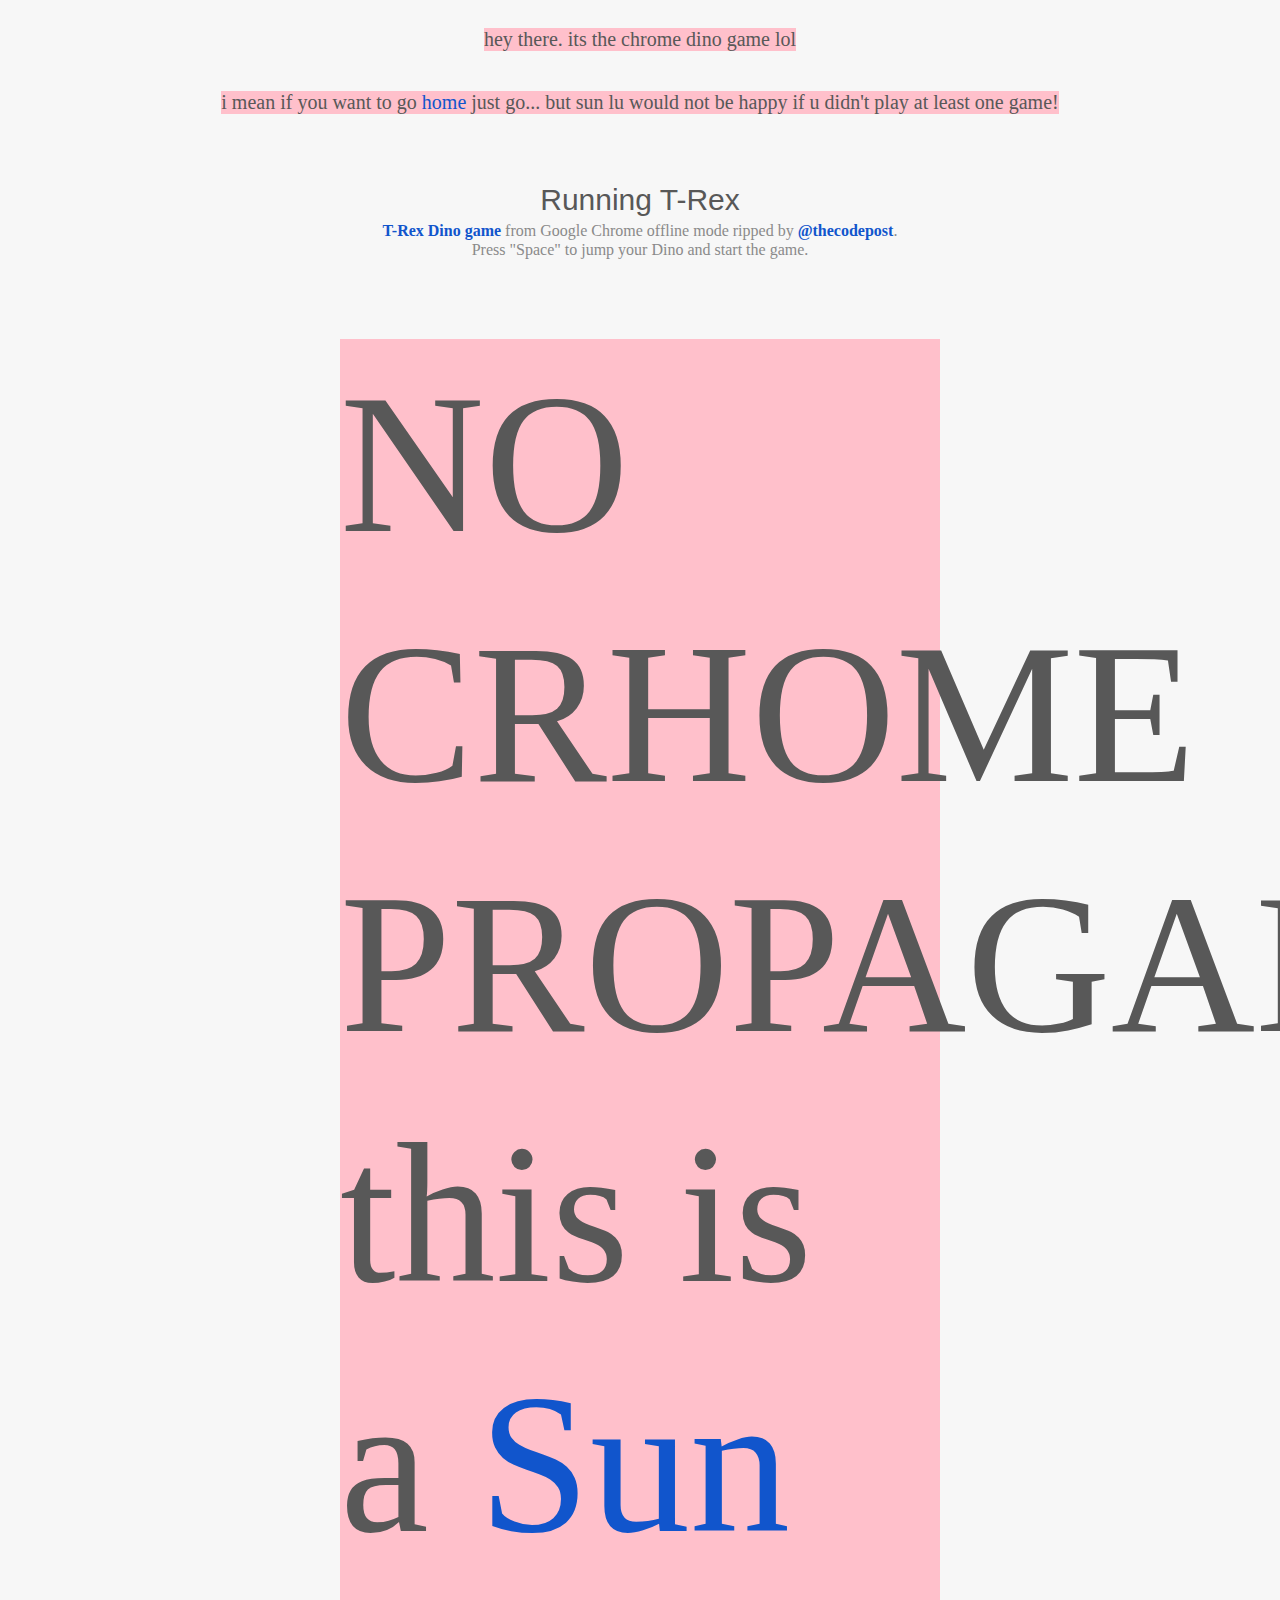
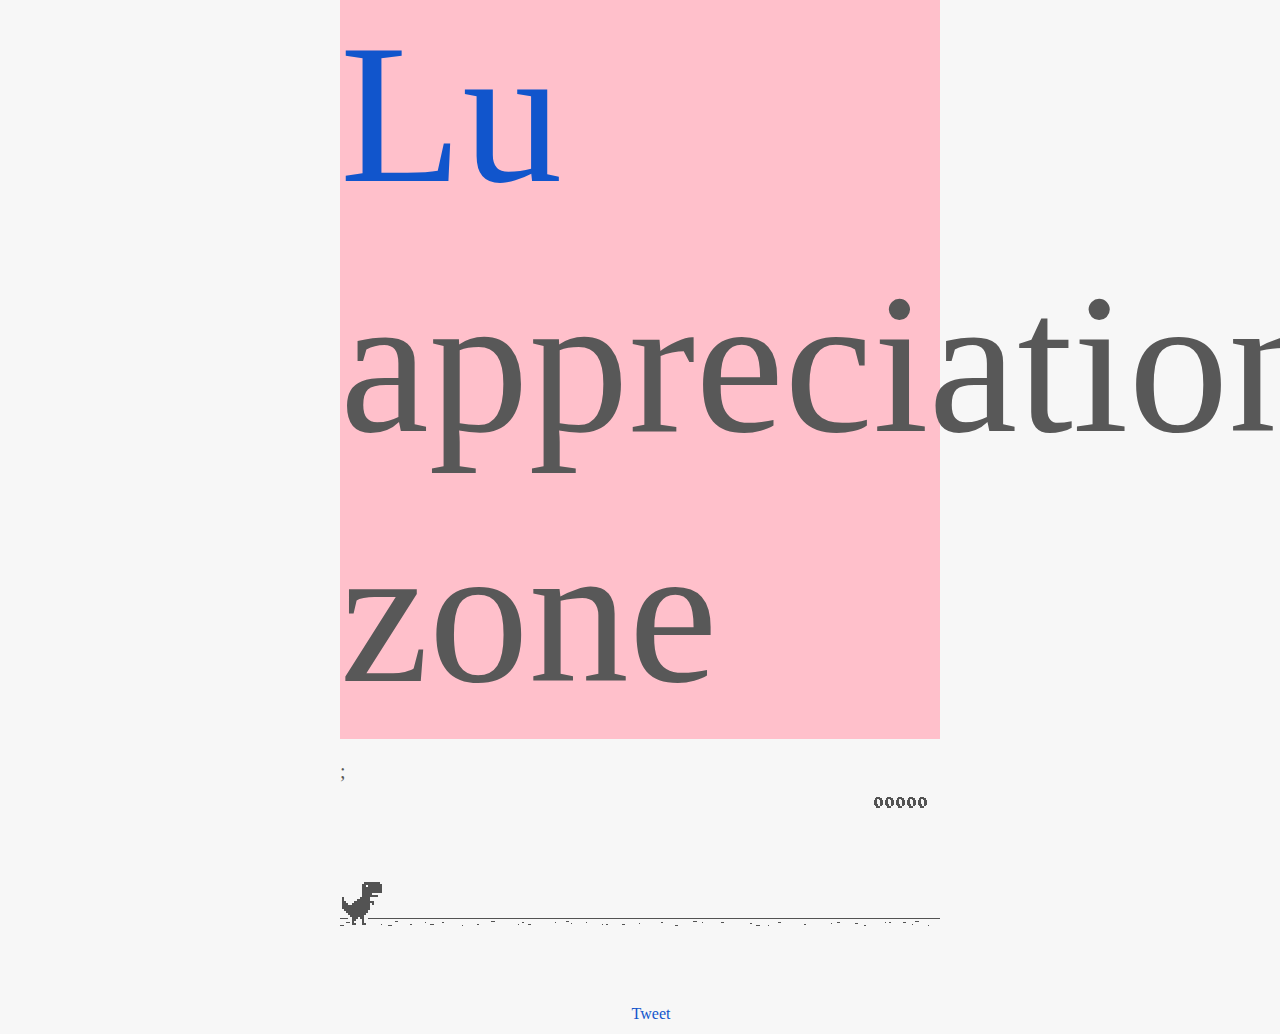
<file: miahtml.html>
<link rel="stylesheet" href="style.css">
<head>
<title>hey.</title>
<meta name="description" content="hey there. its the chrome dino game lol">
<meta property="og:description" content="this doesnt really follow the theme lol">

<p> hey there. its the chrome dino game lol </p>
<p> i mean if you want to go <a href="./home.html">home</a> just go... but sun lu would not be happy if u didn't play at least one game! </p>



	<!--script type="text/javascript" src="a.js"></script-->
	<script type="text/javascript">
	function hideClass(name) {
       var myClasses = document.querySelectorAll(name),
      i = 0,
      l = myClasses.length;

      for (i; i < l; i++) {
        myClasses[i].style.display = 'none';
      }
	}

    (function() {
    'use strict';
    /**
    * T-Rex runner.
    * @param {string} outerContainerId Outer containing element id.
    * @param {object} opt_config
    * @constructor
    * @export
    */
    function Runner(outerContainerId, opt_config) {
    // Singleton
    if (Runner.instance_) {
    return Runner.instance_;
    }
    Runner.instance_ = this;
    this.outerContainerEl = document.querySelector(outerContainerId);
    this.containerEl = null;
    this.detailsButton = this.outerContainerEl.querySelector('#details-button');
    this.config = opt_config || Runner.config;
    this.dimensions = Runner.defaultDimensions;
    this.canvas = null;
    this.canvasCtx = null;
    this.tRex = null;
    this.distanceMeter = null;
    this.distanceRan = 0;
    this.highestScore = 0;
    this.time = 0;
    this.runningTime = 0;
    this.msPerFrame = 1000 / FPS;
    this.currentSpeed = this.config.SPEED;
    this.obstacles = [];
    this.started = false;
    this.activated = false;
    this.crashed = false;
    this.paused = false;
    this.resizeTimerId_ = null;
    this.playCount = 0;
    // Sound FX.
    this.audioBuffer = null;
    this.soundFx = {};
    // Global web audio context for playing sounds.
    this.audioContext = null;
    // Images.
    this.images = {};
    this.imagesLoaded = 0;
    this.loadImages();
    }
    window['Runner'] = Runner;
    /**
    * Default game width.
    * @const
    */
    var DEFAULT_WIDTH = 600;
    /**
    * Frames per second.
    * @const
    */
    var FPS = 60;
    /** @const */
    var IS_HIDPI = window.devicePixelRatio > 1;
    /** @const */
    var IS_IOS =
    window.navigator.userAgent.indexOf('UIWebViewForStaticFileContent') > -1;
    /** @const */
    var IS_MOBILE = window.navigator.userAgent.indexOf('Mobi') > -1 || IS_IOS;
    /** @const */
    var IS_TOUCH_ENABLED = 'ontouchstart' in window;
    /**
    * Default game configuration.
    * @enum {number}
    */
    Runner.config = {
    ACCELERATION: 0.001,
    BG_CLOUD_SPEED: 0.2,
    BOTTOM_PAD: 10,
    CLEAR_TIME: 3000,
    CLOUD_FREQUENCY: 0.5,
    GAMEOVER_CLEAR_TIME: 750,
    GAP_COEFFICIENT: 0.6,
    GRAVITY: 0.6,
    INITIAL_JUMP_VELOCITY: 12,
    MAX_CLOUDS: 6,
    MAX_OBSTACLE_LENGTH: 3,
    MAX_SPEED: 12,
    MIN_JUMP_HEIGHT: 35,
    MOBILE_SPEED_COEFFICIENT: 1.2,
    RESOURCE_TEMPLATE_ID: 'audio-resources',
    SPEED: 6,
    SPEED_DROP_COEFFICIENT: 3
    };
    /**
    * Default dimensions.
    * @enum {string}
    */
    Runner.defaultDimensions = {
    WIDTH: DEFAULT_WIDTH,
    HEIGHT: 150
    };
    /**
    * CSS class names.
    * @enum {string}
    */
    Runner.classes = {
    CANVAS: 'runner-canvas',
    CONTAINER: 'runner-container',
    CRASHED: 'crashed',
    ICON: 'icon-offline',
    TOUCH_CONTROLLER: 'controller'
    };
    /**
    * Image source urls.
    * @enum {array.<object>}
    */
    Runner.imageSources = {
    LDPI: [
    {name: 'CACTUS_LARGE', id: '1x-obstacle-large'},
    {name: 'CACTUS_SMALL', id: '1x-obstacle-small'},
    {name: 'CLOUD', id: '1x-cloud'},
    {name: 'HORIZON', id: '1x-horizon'},
    {name: 'RESTART', id: '1x-restart'},
    {name: 'TEXT_SPRITE', id: '1x-text'},
    {name: 'TREX', id: '1x-trex'}
    ],
    HDPI: [
    {name: 'CACTUS_LARGE', id: '2x-obstacle-large'},
    {name: 'CACTUS_SMALL', id: '2x-obstacle-small'},
    {name: 'CLOUD', id: '2x-cloud'},
    {name: 'HORIZON', id: '2x-horizon'},
    {name: 'RESTART', id: '2x-restart'},
    {name: 'TEXT_SPRITE', id: '2x-text'},
    {name: 'TREX', id: '2x-trex'}
    ]
    };
    /**
    * Sound FX. Reference to the ID of the audio tag on interstitial page.
    * @enum {string}
    */
    Runner.sounds = {
    BUTTON_PRESS: 'offline-sound-press',
    HIT: 'offline-sound-hit',
    SCORE: 'offline-sound-reached'
    };
    /**
    * Key code mapping.
    * @enum {object}
    */
    Runner.keycodes = {
    JUMP: {'38': 1, '32': 1}, // Up, spacebar
    DUCK: {'40': 1}, // Down
    RESTART: {'13': 1} // Enter
    };
    /**
    * Runner event names.
    * @enum {string}
    */
    Runner.events = {
    ANIM_END: 'webkitAnimationEnd',
    CLICK: 'click',
    KEYDOWN: 'keydown',
    KEYUP: 'keyup',
    MOUSEDOWN: 'mousedown',
    MOUSEUP: 'mouseup',
    RESIZE: 'resize',
    TOUCHEND: 'touchend',
    TOUCHSTART: 'touchstart',
    VISIBILITY: 'visibilitychange',
    BLUR: 'blur',
    FOCUS: 'focus',
    LOAD: 'load'
    };
    Runner.prototype = {
    /**
    * Setting individual settings for debugging.
    * @param {string} setting
    * @param {*} value
    */
    updateConfigSetting: function(setting, value) {
    if (setting in this.config && value != undefined) {
    this.config[setting] = value;
    switch (setting) {
    case 'GRAVITY':
    case 'MIN_JUMP_HEIGHT':
    case 'SPEED_DROP_COEFFICIENT':
    this.tRex.config[setting] = value;
    break;
    case 'INITIAL_JUMP_VELOCITY':
    this.tRex.setJumpVelocity(value);
    break;
    case 'SPEED':
    this.setSpeed(value);
    break;
    }
    }
    },
    /**
    * Load and cache the image assets from the page.
    */
    loadImages: function() {
    var imageSources = IS_HIDPI ? Runner.imageSources.HDPI :
    Runner.imageSources.LDPI;
    var numImages = imageSources.length;
    for (var i = numImages - 1; i >= 0; i--) {
    var imgSource = imageSources[i];
    this.images[imgSource.name] = document.getElementById(imgSource.id);
    }
    this.init();
    },
    /**
    * Load and decode base 64 encoded sounds.
    */
    loadSounds: function() {
    if (!IS_IOS) {
    this.audioContext = new AudioContext();
    var resourceTemplate =
    document.getElementById(this.config.RESOURCE_TEMPLATE_ID).content;
    for (var sound in Runner.sounds) {
    var soundSrc =
    resourceTemplate.getElementById(Runner.sounds[sound]).src;
    soundSrc = soundSrc.substr(soundSrc.indexOf(',') + 1);
    var buffer = decodeBase64ToArrayBuffer(soundSrc);
    // Async, so no guarantee of order in array.
    this.audioContext.decodeAudioData(buffer, function(index, audioData) {
    this.soundFx[index] = audioData;
    }.bind(this, sound));
    }
    }
    },
    /**
    * Sets the game speed. Adjust the speed accordingly if on a smaller screen.
    * @param {number} opt_speed
    */
    setSpeed: function(opt_speed) {
    var speed = opt_speed || this.currentSpeed;
    // Reduce the speed on smaller mobile screens.
    if (this.dimensions.WIDTH < DEFAULT_WIDTH) {
    var mobileSpeed = speed * this.dimensions.WIDTH / DEFAULT_WIDTH *
    this.config.MOBILE_SPEED_COEFFICIENT;
    this.currentSpeed = mobileSpeed > speed ? speed : mobileSpeed;
    } else if (opt_speed) {
    this.currentSpeed = opt_speed;
    }
    },
    /**
    * Game initialiser.
    */
    init: function() {
    // Hide the static icon.
    //document.querySelector('.' + Runner.classes.ICON).style.visibility = 'hidden';
    this.adjustDimensions();
    this.setSpeed();
    this.containerEl = document.createElement('div');
    this.containerEl.className = Runner.classes.CONTAINER;
    // Player canvas container.
    this.canvas = createCanvas(this.containerEl, this.dimensions.WIDTH,
    this.dimensions.HEIGHT, Runner.classes.PLAYER);
    this.canvasCtx = this.canvas.getContext('2d');
    this.canvasCtx.fillStyle = '#f7f7f7';
    this.canvasCtx.fill();
    Runner.updateCanvasScaling(this.canvas);
    // Horizon contains clouds, obstacles and the ground.
    this.horizon = new Horizon(this.canvas, this.images, this.dimensions,
    this.config.GAP_COEFFICIENT);
    // Distance meter
    this.distanceMeter = new DistanceMeter(this.canvas,
    this.images.TEXT_SPRITE, this.dimensions.WIDTH);
    // Draw t-rex
    this.tRex = new Trex(this.canvas, this.images.TREX);
    this.outerContainerEl.appendChild(this.containerEl);
    if (IS_MOBILE) {
    this.createTouchController();
    }
    this.startListening();
    this.update();
    window.addEventListener(Runner.events.RESIZE,
    this.debounceResize.bind(this));
    },
    /**
    * Create the touch controller. A div that covers whole screen.
    */
    createTouchController: function() {
    this.touchController = document.createElement('div');
    this.touchController.className = Runner.classes.TOUCH_CONTROLLER;
    },
    /**
    * Debounce the resize event.
    */
    debounceResize: function() {
    if (!this.resizeTimerId_) {
    this.resizeTimerId_ =
    setInterval(this.adjustDimensions.bind(this), 250);
    }
    },
    /**
    * Adjust game space dimensions on resize.
    */
    adjustDimensions: function() {
    clearInterval(this.resizeTimerId_);
    this.resizeTimerId_ = null;
    var boxStyles = window.getComputedStyle(this.outerContainerEl);
    var padding = Number(boxStyles.paddingLeft.substr(0,
    boxStyles.paddingLeft.length - 2));
    this.dimensions.WIDTH = this.outerContainerEl.offsetWidth - padding * 2;
    // Redraw the elements back onto the canvas.
    if (this.canvas) {
    this.canvas.width = this.dimensions.WIDTH;
    this.canvas.height = this.dimensions.HEIGHT;
    Runner.updateCanvasScaling(this.canvas);
    this.distanceMeter.calcXPos(this.dimensions.WIDTH);
    this.clearCanvas();
    this.horizon.update(0, 0, true);
    this.tRex.update(0);
    // Outer container and distance meter.
    if (this.activated || this.crashed) {
    this.containerEl.style.width = this.dimensions.WIDTH + 'px';
    this.containerEl.style.height = this.dimensions.HEIGHT + 'px';
    this.distanceMeter.update(0, Math.ceil(this.distanceRan));
    this.stop();
    } else {
    this.tRex.draw(0, 0);
    }
    // Game over panel.
    if (this.crashed && this.gameOverPanel) {
    this.gameOverPanel.updateDimensions(this.dimensions.WIDTH);
    this.gameOverPanel.draw();
    }
    }
    },
    /**
    * Play the game intro.
    * Canvas container width expands out to the full width.
    */
    playIntro: function() {
    if (!this.started && !this.crashed) {
    this.playingIntro = true;
    this.tRex.playingIntro = true;
    // CSS animation definition.
    var keyframes = '@-webkit-keyframes intro { ' +
    'from { width:' + Trex.config.WIDTH + 'px }' +
    'to { width: ' + this.dimensions.WIDTH + 'px }' +
    '}';
    document.styleSheets[0].insertRule(keyframes, 0);
    this.containerEl.addEventListener(Runner.events.ANIM_END,
    this.startGame.bind(this));
    this.containerEl.style.webkitAnimation = 'intro .4s ease-out 1 both';
    this.containerEl.style.width = this.dimensions.WIDTH + 'px';
    if (this.touchController) {
    this.outerContainerEl.appendChild(this.touchController);
    }
    this.activated = true;
    this.started = true;
    } else if (this.crashed) {
    this.restart();
    }
    },
    /**
    * Update the game status to started.
    */
    startGame: function() {
    this.runningTime = 0;
    this.playingIntro = false;
    this.tRex.playingIntro = false;
    this.containerEl.style.webkitAnimation = '';
    this.playCount++;
    // Handle tabbing off the page. Pause the current game.
    window.addEventListener(Runner.events.VISIBILITY,
    this.onVisibilityChange.bind(this));
    window.addEventListener(Runner.events.BLUR,
    this.onVisibilityChange.bind(this));
    window.addEventListener(Runner.events.FOCUS,
    this.onVisibilityChange.bind(this));
    },
    clearCanvas: function() {
    this.canvasCtx.clearRect(0, 0, this.dimensions.WIDTH,
    this.dimensions.HEIGHT);
    },
    /**
    * Update the game frame.
    */
    update: function() {
    this.drawPending = false;
    var now = getTimeStamp();
    var deltaTime = now - (this.time || now);
    this.time = now;
    if (this.activated) {
    this.clearCanvas();
    if (this.tRex.jumping) {
    this.tRex.updateJump(deltaTime, this.config);
    }
    this.runningTime += deltaTime;
    var hasObstacles = this.runningTime > this.config.CLEAR_TIME;
    // First jump triggers the intro.
    if (this.tRex.jumpCount == 1 && !this.playingIntro) {
    this.playIntro();
    }
    // The horizon doesn't move until the intro is over.
    if (this.playingIntro) {
    this.horizon.update(0, this.currentSpeed, hasObstacles);
    } else {
    deltaTime = !this.started ? 0 : deltaTime;
    this.horizon.update(deltaTime, this.currentSpeed, hasObstacles);
    }
    // Check for collisions.
    var collision = hasObstacles &&
    checkForCollision(this.horizon.obstacles[0], this.tRex);
    if (!collision) {
    this.distanceRan += this.currentSpeed * deltaTime / this.msPerFrame;
    if (this.currentSpeed < this.config.MAX_SPEED) {
    this.currentSpeed += this.config.ACCELERATION;
    }
    } else {
    this.gameOver();
    }
    if (this.distanceMeter.getActualDistance(this.distanceRan) >
    this.distanceMeter.maxScore) {
    this.distanceRan = 0;
    }
    var playAcheivementSound = this.distanceMeter.update(deltaTime,
    Math.ceil(this.distanceRan));
    if (playAcheivementSound) {
    this.playSound(this.soundFx.SCORE);
    }
    }
    if (!this.crashed) {
    this.tRex.update(deltaTime);
    this.raq();
    }
    },
    /**
    * Event handler.
    */
    handleEvent: function(e) {
    return (function(evtType, events) {
    switch (evtType) {
    case events.KEYDOWN:
    case events.TOUCHSTART:
    case events.MOUSEDOWN:
    this.onKeyDown(e);
    break;
    case events.KEYUP:
    case events.TOUCHEND:
    case events.MOUSEUP:
    this.onKeyUp(e);
    break;
    }
    }.bind(this))(e.type, Runner.events);
    },
    /**
    * Bind relevant key / mouse / touch listeners.
    */
    startListening: function() {
    // Keys.
    document.addEventListener(Runner.events.KEYDOWN, this);
    document.addEventListener(Runner.events.KEYUP, this);
    if (IS_MOBILE) {
    // Mobile only touch devices.
    this.touchController.addEventListener(Runner.events.TOUCHSTART, this);
    this.touchController.addEventListener(Runner.events.TOUCHEND, this);
    this.containerEl.addEventListener(Runner.events.TOUCHSTART, this);
    } else {
    // Mouse.
    document.addEventListener(Runner.events.MOUSEDOWN, this);
    document.addEventListener(Runner.events.MOUSEUP, this);
    }
    },
    /**
    * Remove all listeners.
    */
    stopListening: function() {
    document.removeEventListener(Runner.events.KEYDOWN, this);
    document.removeEventListener(Runner.events.KEYUP, this);
    if (IS_MOBILE) {
    this.touchController.removeEventListener(Runner.events.TOUCHSTART, this);
    this.touchController.removeEventListener(Runner.events.TOUCHEND, this);
    this.containerEl.removeEventListener(Runner.events.TOUCHSTART, this);
    } else {
    document.removeEventListener(Runner.events.MOUSEDOWN, this);
    document.removeEventListener(Runner.events.MOUSEUP, this);
    }
    },
    /**
    * Process keydown.
    * @param {Event} e
    */
    onKeyDown: function(e) {
    if (e.target != this.detailsButton) {
    if (!this.crashed && (Runner.keycodes.JUMP[String(e.keyCode)] ||
    e.type == Runner.events.TOUCHSTART)) {
    if (!this.activated) {
    this.loadSounds();
    this.activated = true;
    }
    if (!this.tRex.jumping) {
    this.playSound(this.soundFx.BUTTON_PRESS);
    this.tRex.startJump();
    }
    }
    if (this.crashed && e.type == Runner.events.TOUCHSTART &&
    e.currentTarget == this.containerEl) {
    this.restart();
    }
    }
    // Speed drop, activated only when jump key is not pressed.
    if (Runner.keycodes.DUCK[e.keyCode] && this.tRex.jumping) {
    e.preventDefault();
    this.tRex.setSpeedDrop();
    }
    },
    /**
    * Process key up.
    * @param {Event} e
    */
    onKeyUp: function(e) {
    var keyCode = String(e.keyCode);
    var isjumpKey = Runner.keycodes.JUMP[keyCode] ||
    e.type == Runner.events.TOUCHEND ||
    e.type == Runner.events.MOUSEDOWN;
    if (this.isRunning() && isjumpKey) {
    this.tRex.endJump();
    } else if (Runner.keycodes.DUCK[keyCode]) {
    this.tRex.speedDrop = false;
    } else if (this.crashed) {
    // Check that enough time has elapsed before allowing jump key to restart.
    var deltaTime = getTimeStamp() - this.time;
    if (Runner.keycodes.RESTART[keyCode] ||
    (e.type == Runner.events.MOUSEUP && e.target == this.canvas) ||
    (deltaTime >= this.config.GAMEOVER_CLEAR_TIME &&
    Runner.keycodes.JUMP[keyCode])) {
    this.restart();
    }
    } else if (this.paused && isjumpKey) {
    this.play();
    }
    },
    /**
    * RequestAnimationFrame wrapper.
    */
    raq: function() {
    if (!this.drawPending) {
    this.drawPending = true;
    this.raqId = requestAnimationFrame(this.update.bind(this));
    }
    },
    /**
    * Whether the game is running.
    * @return {boolean}
    */
    isRunning: function() {
    return !!this.raqId;
    },
    /**
    * Game over state.
    */
    gameOver: function() {
    this.playSound(this.soundFx.HIT);
    vibrate(200);
    this.stop();
    this.crashed = true;
    this.distanceMeter.acheivement = false;
    this.tRex.update(100, Trex.status.CRASHED);
    // Game over panel.
    if (!this.gameOverPanel) {
    this.gameOverPanel = new GameOverPanel(this.canvas,
    this.images.TEXT_SPRITE, this.images.RESTART,
    this.dimensions);
    } else {
    this.gameOverPanel.draw();
    }
    // Update the high score.
    if (this.distanceRan > this.highestScore) {
    this.highestScore = Math.ceil(this.distanceRan);
    this.distanceMeter.setHighScore(this.highestScore);
    }
    // Reset the time clock.
    this.time = getTimeStamp();
    },
    stop: function() {
    this.activated = false;
    this.paused = true;
    cancelAnimationFrame(this.raqId);
    this.raqId = 0;
    },
    play: function() {
    if (!this.crashed) {
    this.activated = true;
    this.paused = false;
    this.tRex.update(0, Trex.status.RUNNING);
    this.time = getTimeStamp();
    this.update();
    }
    },
    restart: function() {
    if (!this.raqId) {
    this.playCount++;
    this.runningTime = 0;
    this.activated = true;
    this.crashed = false;
    this.distanceRan = 0;
    this.setSpeed(this.config.SPEED);
    this.time = getTimeStamp();
    this.containerEl.classList.remove(Runner.classes.CRASHED);
    this.clearCanvas();
    this.distanceMeter.reset(this.highestScore);
    this.horizon.reset();
    this.tRex.reset();
    this.playSound(this.soundFx.BUTTON_PRESS);
    this.update();
    }
    },
    /**
    * Pause the game if the tab is not in focus.
    */
    onVisibilityChange: function(e) {
    if (document.hidden || document.webkitHidden || e.type == 'blur') {
    this.stop();
    } else {
    this.play();
    }
    },
    /**
    * Play a sound.
    * @param {SoundBuffer} soundBuffer
    */
    playSound: function(soundBuffer) {
    if (soundBuffer) {
    var sourceNode = this.audioContext.createBufferSource();
    sourceNode.buffer = soundBuffer;
    sourceNode.connect(this.audioContext.destination);
    sourceNode.start(0);
    }
    }
    };
    /**
    * Updates the canvas size taking into
    * account the backing store pixel ratio and
    * the device pixel ratio.
    *
    * See article by Paul Lewis:
    * https://www.html5rocks.com/en/tutorials/canvas/hidpi/
    *
    * @param {HTMLCanvasElement} canvas
    * @param {number} opt_width
    * @param {number} opt_height
    * @return {boolean} Whether the canvas was scaled.
    */
    Runner.updateCanvasScaling = function(canvas, opt_width, opt_height) {
    var context = canvas.getContext('2d');
    // Query the various pixel ratios
    var devicePixelRatio = Math.floor(window.devicePixelRatio) || 1;
    var backingStoreRatio = Math.floor(context.webkitBackingStorePixelRatio) || 1;
    var ratio = devicePixelRatio / backingStoreRatio;
    // Upscale the canvas if the two ratios don't match
    if (devicePixelRatio !== backingStoreRatio) {
    var oldWidth = opt_width || canvas.width;
    var oldHeight = opt_height || canvas.height;
    canvas.width = oldWidth * ratio;
    canvas.height = oldHeight * ratio;
    canvas.style.width = oldWidth + 'px';
    canvas.style.height = oldHeight + 'px';
    // Scale the context to counter the fact that we've manually scaled
    // our canvas element.
    context.scale(ratio, ratio);
    return true;
    }
    return false;
    };
    /**
    * Get random number.
    * @param {number} min
    * @param {number} max
    * @param {number}
    */
    function getRandomNum(min, max) {
    return Math.floor(Math.random() * (max - min + 1)) + min;
    }
    /**
    * Vibrate on mobile devices.
    * @param {number} duration Duration of the vibration in milliseconds.
    */
    function vibrate(duration) {
    if (IS_MOBILE && window.navigator.vibrate) {
    window.navigator.vibrate(duration);
    }
    }
    /**
    * Create canvas element.
    * @param {HTMLElement} container Element to append canvas to.
    * @param {number} width
    * @param {number} height
    * @param {string} opt_classname
    * @return {HTMLCanvasElement}
    */
    function createCanvas(container, width, height, opt_classname) {
    var canvas = document.createElement('canvas');
    canvas.className = opt_classname ? Runner.classes.CANVAS + ' ' +
    opt_classname : Runner.classes.CANVAS;
    canvas.width = width;
    canvas.height = height;
    container.appendChild(canvas);
    return canvas;
    }
    /**
    * Decodes the base 64 audio to ArrayBuffer used by Web Audio.
    * @param {string} base64String
    */
    function decodeBase64ToArrayBuffer(base64String) {
    var len = (base64String.length / 4) * 3;
    var str = atob(base64String);
    var arrayBuffer = new ArrayBuffer(len);
    var bytes = new Uint8Array(arrayBuffer);
    for (var i = 0; i < len; i++) {
    bytes[i] = str.charCodeAt(i);
    }
    return bytes.buffer;
    }
    /**
    * Return the current timestamp.
    * @return {number}
    */
    function getTimeStamp() {
    return IS_IOS ? new Date().getTime() : performance.now();
    }
    //******************************************************************************
    /**
    * Game over panel.
    * @param {!HTMLCanvasElement} canvas
    * @param {!HTMLImage} textSprite
    * @param {!HTMLImage} restartImg
    * @param {!Object} dimensions Canvas dimensions.
    * @constructor
    */
    function GameOverPanel(canvas, textSprite, restartImg, dimensions) {
    this.canvas = canvas;
    this.canvasCtx = canvas.getContext('2d');
    this.canvasDimensions = dimensions;
    this.textSprite = textSprite;
    this.restartImg = restartImg;
    this.draw();
    };
    /**
    * Dimensions used in the panel.
    * @enum {number}
    */
    GameOverPanel.dimensions = {
    TEXT_X: 0,
    TEXT_Y: 13,
    TEXT_WIDTH: 191,
    TEXT_HEIGHT: 11,
    RESTART_WIDTH: 36,
    RESTART_HEIGHT: 32
    };
    GameOverPanel.prototype = {
    /**
    * Update the panel dimensions.
    * @param {number} width New canvas width.
    * @param {number} opt_height Optional new canvas height.
    */
    updateDimensions: function(width, opt_height) {
    this.canvasDimensions.WIDTH = width;
    if (opt_height) {
    this.canvasDimensions.HEIGHT = opt_height;
    }
    },
    /**
    * Draw the panel.
    */
    draw: function() {
    var dimensions = GameOverPanel.dimensions;
    var centerX = this.canvasDimensions.WIDTH / 2;
    // Game over text.
    var textSourceX = dimensions.TEXT_X;
    var textSourceY = dimensions.TEXT_Y;
    var textSourceWidth = dimensions.TEXT_WIDTH;
    var textSourceHeight = dimensions.TEXT_HEIGHT;
    var textTargetX = Math.round(centerX - (dimensions.TEXT_WIDTH / 2));
    var textTargetY = Math.round((this.canvasDimensions.HEIGHT - 25) / 3);
    var textTargetWidth = dimensions.TEXT_WIDTH;
    var textTargetHeight = dimensions.TEXT_HEIGHT;
    var restartSourceWidth = dimensions.RESTART_WIDTH;
    var restartSourceHeight = dimensions.RESTART_HEIGHT;
    var restartTargetX = centerX - (dimensions.RESTART_WIDTH / 2);
    var restartTargetY = this.canvasDimensions.HEIGHT / 2;
    if (IS_HIDPI) {
    textSourceY *= 2;
    textSourceX *= 2;
    textSourceWidth *= 2;
    textSourceHeight *= 2;
    restartSourceWidth *= 2;
    restartSourceHeight *= 2;
    }
    // Game over text from sprite.
    this.canvasCtx.drawImage(this.textSprite,
    textSourceX, textSourceY, textSourceWidth, textSourceHeight,
    textTargetX, textTargetY, textTargetWidth, textTargetHeight);
    // Restart button.
    this.canvasCtx.drawImage(this.restartImg, 0, 0,
    restartSourceWidth, restartSourceHeight,
    restartTargetX, restartTargetY, dimensions.RESTART_WIDTH,
    dimensions.RESTART_HEIGHT);
    }
    };
    //******************************************************************************
    /**
    * Check for a collision.
    * @param {!Obstacle} obstacle
    * @param {!Trex} tRex T-rex object.
    * @param {HTMLCanvasContext} opt_canvasCtx Optional canvas context for drawing
    * collision boxes.
    * @return {Array.<CollisionBox>}
    */
    function checkForCollision(obstacle, tRex, opt_canvasCtx) {
    var obstacleBoxXPos = Runner.defaultDimensions.WIDTH + obstacle.xPos;
    // Adjustments are made to the bounding box as there is a 1 pixel white
    // border around the t-rex and obstacles.
    var tRexBox = new CollisionBox(
    tRex.xPos + 1,
    tRex.yPos + 1,
    tRex.config.WIDTH - 2,
    tRex.config.HEIGHT - 2);
    var obstacleBox = new CollisionBox(
    obstacle.xPos + 1,
    obstacle.yPos + 1,
    obstacle.typeConfig.width * obstacle.size - 2,
    obstacle.typeConfig.height - 2);
    // Debug outer box
    if (opt_canvasCtx) {
    drawCollisionBoxes(opt_canvasCtx, tRexBox, obstacleBox);
    }
    // Simple outer bounds check.
    if (boxCompare(tRexBox, obstacleBox)) {
    var collisionBoxes = obstacle.collisionBoxes;
    var tRexCollisionBoxes = Trex.collisionBoxes;
    // Detailed axis aligned box check.
    for (var t = 0; t < tRexCollisionBoxes.length; t++) {
    for (var i = 0; i < collisionBoxes.length; i++) {
    // Adjust the box to actual positions.
    var adjTrexBox =
    createAdjustedCollisionBox(tRexCollisionBoxes[t], tRexBox);
    var adjObstacleBox =
    createAdjustedCollisionBox(collisionBoxes[i], obstacleBox);
    var crashed = boxCompare(adjTrexBox, adjObstacleBox);
    // Draw boxes for debug.
    if (opt_canvasCtx) {
    drawCollisionBoxes(opt_canvasCtx, adjTrexBox, adjObstacleBox);
    }
    if (crashed) {
    return [adjTrexBox, adjObstacleBox];
    }
    }
    }
    }
    return false;
    };
    /**
    * Adjust the collision box.
    * @param {!CollisionBox} box The original box.
    * @param {!CollisionBox} adjustment Adjustment box.
    * @return {CollisionBox} The adjusted collision box object.
    */
    function createAdjustedCollisionBox(box, adjustment) {
    return new CollisionBox(
    box.x + adjustment.x,
    box.y + adjustment.y,
    box.width,
    box.height);
    };
    /**
    * Draw the collision boxes for debug.
    */
    function drawCollisionBoxes(canvasCtx, tRexBox, obstacleBox) {
    canvasCtx.save();
    canvasCtx.strokeStyle = '#f00';
    canvasCtx.strokeRect(tRexBox.x, tRexBox.y,
    tRexBox.width, tRexBox.height);
    canvasCtx.strokeStyle = '#0f0';
    canvasCtx.strokeRect(obstacleBox.x, obstacleBox.y,
    obstacleBox.width, obstacleBox.height);
    canvasCtx.restore();
    };
    /**
    * Compare two collision boxes for a collision.
    * @param {CollisionBox} tRexBox
    * @param {CollisionBox} obstacleBox
    * @return {boolean} Whether the boxes intersected.
    */
    function boxCompare(tRexBox, obstacleBox) {
    var crashed = false;
    var tRexBoxX = tRexBox.x;
    var tRexBoxY = tRexBox.y;
    var obstacleBoxX = obstacleBox.x;
    var obstacleBoxY = obstacleBox.y;
    // Axis-Aligned Bounding Box method.
    if (tRexBox.x < obstacleBoxX + obstacleBox.width &&
    tRexBox.x + tRexBox.width > obstacleBoxX &&
    tRexBox.y < obstacleBox.y + obstacleBox.height &&
    tRexBox.height + tRexBox.y > obstacleBox.y) {
    crashed = true;
    }
    return crashed;
    };
    //******************************************************************************
    /**
    * Collision box object.
    * @param {number} x X position.
    * @param {number} y Y Position.
    * @param {number} w Width.
    * @param {number} h Height.
    */
    function CollisionBox(x, y, w, h) {
    this.x = x;
    this.y = y;
    this.width = w;
    this.height = h;
    };
    //******************************************************************************
    /**
    * Obstacle.
    * @param {HTMLCanvasCtx} canvasCtx
    * @param {Obstacle.type} type
    * @param {image} obstacleImg Image sprite.
    * @param {Object} dimensions
    * @param {number} gapCoefficient Mutipler in determining the gap.
    * @param {number} speed
    */
    function Obstacle(canvasCtx, type, obstacleImg, dimensions,
    gapCoefficient, speed) {
    this.canvasCtx = canvasCtx;
    this.image = obstacleImg;
    this.typeConfig = type;
    this.gapCoefficient = gapCoefficient;
    this.size = getRandomNum(1, Obstacle.MAX_OBSTACLE_LENGTH);
    this.dimensions = dimensions;
    this.remove = false;
    this.xPos = 0;
    this.yPos = this.typeConfig.yPos;
    this.width = 0;
    this.collisionBoxes = [];
    this.gap = 0;
    this.init(speed);
    };
    /**
    * Coefficient for calculating the maximum gap.
    * @const
    */
    Obstacle.MAX_GAP_COEFFICIENT = 1.5;
    /**
    * Maximum obstacle grouping count.
    * @const
    */
    Obstacle.MAX_OBSTACLE_LENGTH = 3,
    Obstacle.prototype = {
    /**
    * Initialise the DOM for the obstacle.
    * @param {number} speed
    */
    init: function(speed) {
    this.cloneCollisionBoxes();
    // Only allow sizing if we're at the right speed.
    if (this.size > 1 && this.typeConfig.multipleSpeed > speed) {
    this.size = 1;
    }
    this.width = this.typeConfig.width * this.size;
    this.xPos = this.dimensions.WIDTH - this.width;
    this.draw();
    // Make collision box adjustments,
    // Central box is adjusted to the size as one box.
    // ____ ______ ________
    // _| |-| _| |-| _| |-|
    // | |<->| | | |<--->| | | |<----->| |
    // | | 1 | | | | 2 | | | | 3 | |
    // |_|___|_| |_|_____|_| |_|_______|_|
    //
    if (this.size > 1) {
    this.collisionBoxes[1].width = this.width - this.collisionBoxes[0].width -
    this.collisionBoxes[2].width;
    this.collisionBoxes[2].x = this.width - this.collisionBoxes[2].width;
    }
    this.gap = this.getGap(this.gapCoefficient, speed);
    },
    /**
    * Draw and crop based on size.
    */
    draw: function() {
    var sourceWidth = this.typeConfig.width;
    var sourceHeight = this.typeConfig.height;
    if (IS_HIDPI) {
    sourceWidth = sourceWidth * 2;
    sourceHeight = sourceHeight * 2;
    }
    // Sprite
    var sourceX = (sourceWidth * this.size) * (0.5 * (this.size - 1));
    this.canvasCtx.drawImage(this.image,
    sourceX, 0,
    sourceWidth * this.size, sourceHeight,
    this.xPos, this.yPos,
    this.typeConfig.width * this.size, this.typeConfig.height);
    },
    /**
    * Obstacle frame update.
    * @param {number} deltaTime
    * @param {number} speed
    */
    update: function(deltaTime, speed) {
    if (!this.remove) {
    this.xPos -= Math.floor((speed * FPS / 1000) * deltaTime);
    this.draw();
    if (!this.isVisible()) {
    this.remove = true;
    }
    }
    },
    /**
    * Calculate a random gap size.
    * - Minimum gap gets wider as speed increses
    * @param {number} gapCoefficient
    * @param {number} speed
    * @return {number} The gap size.
    */
    getGap: function(gapCoefficient, speed) {
    var minGap = Math.round(this.width * speed +
    this.typeConfig.minGap * gapCoefficient);
    var maxGap = Math.round(minGap * Obstacle.MAX_GAP_COEFFICIENT);
    return getRandomNum(minGap, maxGap);
    },
    /**
    * Check if obstacle is visible.
    * @return {boolean} Whether the obstacle is in the game area.
    */
    isVisible: function() {
    return this.xPos + this.width > 0;
    },
    /**
    * Make a copy of the collision boxes, since these will change based on
    * obstacle type and size.
    */
    cloneCollisionBoxes: function() {
    var collisionBoxes = this.typeConfig.collisionBoxes;
    for (var i = collisionBoxes.length - 1; i >= 0; i--) {
    this.collisionBoxes[i] = new CollisionBox(collisionBoxes[i].x,
    collisionBoxes[i].y, collisionBoxes[i].width,
    collisionBoxes[i].height);
    }
    }
    };
    /**
    * Obstacle definitions.
    * minGap: minimum pixel space betweeen obstacles.
    * multipleSpeed: Speed at which multiples are allowed.
    */
    Obstacle.types = [
    {
    type: 'CACTUS_SMALL',
    className: ' cactus cactus-small ',
    width: 17,
    height: 35,
    yPos: 105,
    multipleSpeed: 3,
    minGap: 120,
    collisionBoxes: [
    new CollisionBox(0, 7, 5, 27),
    new CollisionBox(4, 0, 6, 34),
    new CollisionBox(10, 4, 7, 14)
    ]
    },
    {
    type: 'CACTUS_LARGE',
    className: ' cactus cactus-large ',
    width: 25,
    height: 50,
    yPos: 90,
    multipleSpeed: 6,
    minGap: 120,
    collisionBoxes: [
    new CollisionBox(0, 12, 7, 38),
    new CollisionBox(8, 0, 7, 49),
    new CollisionBox(13, 10, 10, 38)
    ]
    }
    ];
    //******************************************************************************
    /**
    * T-rex game character.
    * @param {HTMLCanvas} canvas
    * @param {HTMLImage} image Character image.
    * @constructor
    */
    function Trex(canvas, image) {
    this.canvas = canvas;
    this.canvasCtx = canvas.getContext('2d');
    this.image = image;
    this.xPos = 0;
    this.yPos = 0;
    // Position when on the ground.
    this.groundYPos = 0;
    this.currentFrame = 0;
    this.currentAnimFrames = [];
    this.blinkDelay = 0;
    this.animStartTime = 0;
    this.timer = 0;
    this.msPerFrame = 1000 / FPS;
    this.config = Trex.config;
    // Current status.
    this.status = Trex.status.WAITING;
    this.jumping = false;
    this.jumpVelocity = 0;
    this.reachedMinHeight = false;
    this.speedDrop = false;
    this.jumpCount = 0;
    this.jumpspotX = 0;
    this.init();
    };
    /**
    * T-rex player config.
    * @enum {number}
    */
    Trex.config = {
    DROP_VELOCITY: -5,
    GRAVITY: 0.6,
    HEIGHT: 47,
    INIITAL_JUMP_VELOCITY: -10,
    INTRO_DURATION: 1500,
    MAX_JUMP_HEIGHT: 30,
    MIN_JUMP_HEIGHT: 30,
    SPEED_DROP_COEFFICIENT: 3,
    SPRITE_WIDTH: 262,
    START_X_POS: 50,
    WIDTH: 44
    };
    /**
    * Used in collision detection.
    * @type {Array.<CollisionBox>}
    */
    Trex.collisionBoxes = [
    new CollisionBox(1, -1, 30, 26),
    new CollisionBox(32, 0, 8, 16),
    new CollisionBox(10, 35, 14, 8),
    new CollisionBox(1, 24, 29, 5),
    new CollisionBox(5, 30, 21, 4),
    new CollisionBox(9, 34, 15, 4)
    ];
    /**
    * Animation states.
    * @enum {string}
    */
    Trex.status = {
    CRASHED: 'CRASHED',
    JUMPING: 'JUMPING',
    RUNNING: 'RUNNING',
    WAITING: 'WAITING'
    };
    /**
    * Blinking coefficient.
    * @const
    */
    Trex.BLINK_TIMING = 7000;
    /**
    * Animation config for different states.
    * @enum {object}
    */
    Trex.animFrames = {
    WAITING: {
    frames: [44, 0],
    msPerFrame: 1000 / 3
    },
    RUNNING: {
    frames: [88, 132],
    msPerFrame: 1000 / 12
    },
    CRASHED: {
    frames: [220],
    msPerFrame: 1000 / 60
    },
    JUMPING: {
    frames: [0],
    msPerFrame: 1000 / 60
    }
    };
    Trex.prototype = {
    /**
    * T-rex player initaliser.
    * Sets the t-rex to blink at random intervals.
    */
    init: function() {
    this.blinkDelay = this.setBlinkDelay();
    this.groundYPos = Runner.defaultDimensions.HEIGHT - this.config.HEIGHT -
    Runner.config.BOTTOM_PAD;
    this.yPos = this.groundYPos;
    this.minJumpHeight = this.groundYPos - this.config.MIN_JUMP_HEIGHT;
    this.draw(0, 0);
    this.update(0, Trex.status.WAITING);
    },
    /**
    * Setter for the jump velocity.
    * The approriate drop velocity is also set.
    */
    setJumpVelocity: function(setting) {
    this.config.INIITAL_JUMP_VELOCITY = -setting;
    this.config.DROP_VELOCITY = -setting / 2;
    },
    /**
    * Set the animation status.
    * @param {!number} deltaTime
    * @param {Trex.status} status Optional status to switch to.
    */
    update: function(deltaTime, opt_status) {
    this.timer += deltaTime;
    // Update the status.
    if (opt_status) {
    this.status = opt_status;
    this.currentFrame = 0;
    this.msPerFrame = Trex.animFrames[opt_status].msPerFrame;
    this.currentAnimFrames = Trex.animFrames[opt_status].frames;
    if (opt_status == Trex.status.WAITING) {
    this.animStartTime = getTimeStamp();
    this.setBlinkDelay();
    }
    }
    // Game intro animation, T-rex moves in from the left.
    if (this.playingIntro && this.xPos < this.config.START_X_POS) {
    this.xPos += Math.round((this.config.START_X_POS /
    this.config.INTRO_DURATION) * deltaTime);
    }
    if (this.status == Trex.status.WAITING) {
    this.blink(getTimeStamp());
    } else {
    this.draw(this.currentAnimFrames[this.currentFrame], 0);
    }
    // Update the frame position.
    if (this.timer >= this.msPerFrame) {
    this.currentFrame = this.currentFrame ==
    this.currentAnimFrames.length - 1 ? 0 : this.currentFrame + 1;
    this.timer = 0;
    }
    },
    /**
    * Draw the t-rex to a particular position.
    * @param {number} x
    * @param {number} y
    */
    draw: function(x, y) {
    var sourceX = x;
    var sourceY = y;
    var sourceWidth = this.config.WIDTH;
    var sourceHeight = this.config.HEIGHT;
    if (IS_HIDPI) {
    sourceX *= 2;
    sourceY *= 2;
    sourceWidth *= 2;
    sourceHeight *= 2;
    }
    this.canvasCtx.drawImage(this.image, sourceX, sourceY,
    sourceWidth, sourceHeight,
    this.xPos, this.yPos,
    this.config.WIDTH, this.config.HEIGHT);
    },
    /**
    * Sets a random time for the blink to happen.
    */
    setBlinkDelay: function() {
    this.blinkDelay = Math.ceil(Math.random() * Trex.BLINK_TIMING);
    },
    /**
    * Make t-rex blink at random intervals.
    * @param {number} time Current time in milliseconds.
    */
    blink: function(time) {
    var deltaTime = time - this.animStartTime;
    if (deltaTime >= this.blinkDelay) {
    this.draw(this.currentAnimFrames[this.currentFrame], 0);
    if (this.currentFrame == 1) {
    // Set new random delay to blink.
    this.setBlinkDelay();
    this.animStartTime = time;
    }
    }
    },
    /**
    * Initialise a jump.
    */
    startJump: function() {
    if (!this.jumping) {
    this.update(0, Trex.status.JUMPING);
    this.jumpVelocity = this.config.INIITAL_JUMP_VELOCITY;
    this.jumping = true;
    this.reachedMinHeight = false;
    this.speedDrop = false;
    }
    },
    /**
    * Jump is complete, falling down.
    */
    endJump: function() {
    if (this.reachedMinHeight &&
    this.jumpVelocity < this.config.DROP_VELOCITY) {
    this.jumpVelocity = this.config.DROP_VELOCITY;
    }
    },
    /**
    * Update frame for a jump.
    * @param {number} deltaTime
    */
    updateJump: function(deltaTime) {
    var msPerFrame = Trex.animFrames[this.status].msPerFrame;
    var framesElapsed = deltaTime / msPerFrame;
    // Speed drop makes Trex fall faster.
    if (this.speedDrop) {
    this.yPos += Math.round(this.jumpVelocity *
    this.config.SPEED_DROP_COEFFICIENT * framesElapsed);
    } else {
    this.yPos += Math.round(this.jumpVelocity * framesElapsed);
    }
    this.jumpVelocity += this.config.GRAVITY * framesElapsed;
    // Minimum height has been reached.
    if (this.yPos < this.minJumpHeight || this.speedDrop) {
    this.reachedMinHeight = true;
    }
    // Reached max height
    if (this.yPos < this.config.MAX_JUMP_HEIGHT || this.speedDrop) {
    this.endJump();
    }
    // Back down at ground level. Jump completed.
    if (this.yPos > this.groundYPos) {
    this.reset();
    this.jumpCount++;
    }
    this.update(deltaTime);
    },
    /**
    * Set the speed drop. Immediately cancels the current jump.
    */
    setSpeedDrop: function() {
    this.speedDrop = true;
    this.jumpVelocity = 1;
    },
    /**
    * Reset the t-rex to running at start of game.
    */
    reset: function() {
    this.yPos = this.groundYPos;
    this.jumpVelocity = 0;
    this.jumping = false;
    this.update(0, Trex.status.RUNNING);
    this.midair = false;
    this.speedDrop = false;
    this.jumpCount = 0;
    }
    };
    //******************************************************************************
    /**
    * Handles displaying the distance meter.
    * @param {!HTMLCanvasElement} canvas
    * @param {!HTMLImage} spriteSheet Image sprite.
    * @param {number} canvasWidth
    * @constructor
    */
    function DistanceMeter(canvas, spriteSheet, canvasWidth) {
    this.canvas = canvas;
    this.canvasCtx = canvas.getContext('2d');
    this.image = spriteSheet;
    this.x = 0;
    this.y = 5;
    this.currentDistance = 0;
    this.maxScore = 0;
    this.highScore = 0;
    this.container = null;
    this.digits = [];
    this.acheivement = false;
    this.defaultString = '';
    this.flashTimer = 0;
    this.flashIterations = 0;
    this.config = DistanceMeter.config;
    this.init(canvasWidth);
    };
    /**
    * @enum {number}
    */
    DistanceMeter.dimensions = {
    WIDTH: 10,
    HEIGHT: 13,
    DEST_WIDTH: 11
    };
    /**
    * Y positioning of the digits in the sprite sheet.
    * X position is always 0.
    * @type {array.<number>}
    */
    DistanceMeter.yPos = [0, 13, 27, 40, 53, 67, 80, 93, 107, 120];
    /**
    * Distance meter config.
    * @enum {number}
    */
    DistanceMeter.config = {
    // Number of digits.
    MAX_DISTANCE_UNITS: 5,
    // Distance that causes achievement animation.
    ACHIEVEMENT_DISTANCE: 100,
    // Used for conversion from pixel distance to a scaled unit.
    COEFFICIENT: 0.025,
    // Flash duration in milliseconds.
    FLASH_DURATION: 1000 / 4,
    // Flash iterations for achievement animation.
    FLASH_ITERATIONS: 3
    };
    DistanceMeter.prototype = {
    /**
    * Initialise the distance meter to '00000'.
    * @param {number} width Canvas width in px.
    */
    init: function(width) {
    var maxDistanceStr = '';
    this.calcXPos(width);
    this.maxScore = this.config.MAX_DISTANCE_UNITS;
    for (var i = 0; i < this.config.MAX_DISTANCE_UNITS; i++) {
    this.draw(i, 0);
    this.defaultString += '0';
    maxDistanceStr += '9';
    }
    this.maxScore = parseInt(maxDistanceStr);
    },
    /**
    * Calculate the xPos in the canvas.
    * @param {number} canvasWidth
    */
    calcXPos: function(canvasWidth) {
    this.x = canvasWidth - (DistanceMeter.dimensions.DEST_WIDTH *
    (this.config.MAX_DISTANCE_UNITS + 1));
    },
    /**
    * Draw a digit to canvas.
    * @param {number} digitPos Position of the digit.
    * @param {number} value Digit value 0-9.
    * @param {boolean} opt_highScore Whether drawing the high score.
    */
    draw: function(digitPos, value, opt_highScore) {
    var sourceWidth = DistanceMeter.dimensions.WIDTH;
    var sourceHeight = DistanceMeter.dimensions.HEIGHT;
    var sourceX = DistanceMeter.dimensions.WIDTH * value;
    var targetX = digitPos * DistanceMeter.dimensions.DEST_WIDTH;
    var targetY = this.y;
    var targetWidth = DistanceMeter.dimensions.WIDTH;
    var targetHeight = DistanceMeter.dimensions.HEIGHT;
    // For high DPI we 2x source values.
    if (IS_HIDPI) {
    sourceWidth *= 2;
    sourceHeight *= 2;
    sourceX *= 2;
    }
    this.canvasCtx.save();
    if (opt_highScore) {
    // Left of the current score.
    var highScoreX = this.x - (this.config.MAX_DISTANCE_UNITS * 2) *
    DistanceMeter.dimensions.WIDTH;
    this.canvasCtx.translate(highScoreX, this.y);
    } else {
    this.canvasCtx.translate(this.x, this.y);
    }
    this.canvasCtx.drawImage(this.image, sourceX, 0,
    sourceWidth, sourceHeight,
    targetX, targetY,
    targetWidth, targetHeight
    );
    this.canvasCtx.restore();
    },
    /**
    * Covert pixel distance to a 'real' distance.
    * @param {number} distance Pixel distance ran.
    * @return {number} The 'real' distance ran.
    */
    getActualDistance: function(distance) {
    return distance ?
    Math.round(distance * this.config.COEFFICIENT) : 0;
    },
    /**
    * Update the distance meter.
    * @param {number} deltaTime
    * @param {number} distance
    * @return {boolean} Whether the acheivement sound fx should be played.
    */
    update: function(deltaTime, distance) {
    var paint = true;
    var playSound = false;
    if (!this.acheivement) {
    distance = this.getActualDistance(distance);
    if (distance > 0) {
    // Acheivement unlocked
    if (distance % this.config.ACHIEVEMENT_DISTANCE == 0) {
    // Flash score and play sound.
    this.acheivement = true;
    this.flashTimer = 0;
    playSound = true;
    }
    // Create a string representation of the distance with leading 0.
    var distanceStr = (this.defaultString +
    distance).substr(-this.config.MAX_DISTANCE_UNITS);
    this.digits = distanceStr.split('');
    } else {
    this.digits = this.defaultString.split('');
    }
    } else {
    // Control flashing of the score on reaching acheivement.
    if (this.flashIterations <= this.config.FLASH_ITERATIONS) {
    this.flashTimer += deltaTime;
    if (this.flashTimer < this.config.FLASH_DURATION) {
    paint = false;
    } else if (this.flashTimer >
    this.config.FLASH_DURATION * 2) {
    this.flashTimer = 0;
    this.flashIterations++;
    }
    } else {
    this.acheivement = false;
    this.flashIterations = 0;
    this.flashTimer = 0;
    }
    }
    // Draw the digits if not flashing.
    if (paint) {
    for (var i = this.digits.length - 1; i >= 0; i--) {
    this.draw(i, parseInt(this.digits[i]));
    }
    }
    this.drawHighScore();
    return playSound;
    },
    /**
    * Draw the high score.
    */
    drawHighScore: function() {
    this.canvasCtx.save();
    this.canvasCtx.globalAlpha = .8;
    for (var i = this.highScore.length - 1; i >= 0; i--) {
    this.draw(i, parseInt(this.highScore[i], 10), true);
    }
    this.canvasCtx.restore();
    },
    /**
    * Set the highscore as a array string.
    * Position of char in the sprite: H - 10, I - 11.
    * @param {number} distance Distance ran in pixels.
    */
    setHighScore: function(distance) {
    distance = this.getActualDistance(distance);
    var highScoreStr = (this.defaultString +
    distance).substr(-this.config.MAX_DISTANCE_UNITS);
    this.highScore = ['10', '11', ''].concat(highScoreStr.split(''));
    },
    /**
    * Reset the distance meter back to '00000'.
    */
    reset: function() {
    this.update(0);
    this.acheivement = false;
    }
    };
    //******************************************************************************
    /**
    * Cloud background item.
    * Similar to an obstacle object but without collision boxes.
    * @param {HTMLCanvasElement} canvas Canvas element.
    * @param {Image} cloudImg
    * @param {number} containerWidth
    */
    function Cloud(canvas, cloudImg, containerWidth) {
    this.canvas = canvas;
    this.canvasCtx = this.canvas.getContext('2d');
    this.image = cloudImg;
    this.containerWidth = containerWidth;
    this.xPos = containerWidth;
    this.yPos = 0;
    this.remove = false;
    this.cloudGap = getRandomNum(Cloud.config.MIN_CLOUD_GAP,
    Cloud.config.MAX_CLOUD_GAP);
    this.init();
    };
    /**
    * Cloud object config.
    * @enum {number}
    */
    Cloud.config = {
    HEIGHT: 14,
    MAX_CLOUD_GAP: 400,
    MAX_SKY_LEVEL: 30,
    MIN_CLOUD_GAP: 100,
    MIN_SKY_LEVEL: 71,
    WIDTH: 46
    };
    Cloud.prototype = {
    /**
    * Initialise the cloud. Sets the Cloud height.
    */
    init: function() {
    this.yPos = getRandomNum(Cloud.config.MAX_SKY_LEVEL,
    Cloud.config.MIN_SKY_LEVEL);
    this.draw();
    },
    /**
    * Draw the cloud.
    */
    draw: function() {
    this.canvasCtx.save();
    var sourceWidth = Cloud.config.WIDTH;
    var sourceHeight = Cloud.config.HEIGHT;
    if (IS_HIDPI) {
    sourceWidth = sourceWidth * 2;
    sourceHeight = sourceHeight * 2;
    }
    this.canvasCtx.drawImage(this.image, 0, 0,
    sourceWidth, sourceHeight,
    this.xPos, this.yPos,
    Cloud.config.WIDTH, Cloud.config.HEIGHT);
    this.canvasCtx.restore();
    },
    /**
    * Update the cloud position.
    * @param {number} speed
    */
    update: function(speed) {
    if (!this.remove) {
    this.xPos -= Math.ceil(speed);
    this.draw();
    // Mark as removeable if no longer in the canvas.
    if (!this.isVisible()) {
    this.remove = true;
    }
    }
    },
    /**
    * Check if the cloud is visible on the stage.
    * @return {boolean}
    */
    isVisible: function() {
    return this.xPos + Cloud.config.WIDTH > 0;
    }
    };
    //******************************************************************************
    /**
    * Horizon Line.
    * Consists of two connecting lines. Randomly assigns a flat / bumpy horizon.
    * @param {HTMLCanvasElement} canvas
    * @param {HTMLImage} bgImg Horizon line sprite.
    * @constructor
    */
    function HorizonLine(canvas, bgImg) {
    this.image = bgImg;
    this.canvas = canvas;
    this.canvasCtx = canvas.getContext('2d');
    this.sourceDimensions = {};
    this.dimensions = HorizonLine.dimensions;
    this.sourceXPos = [0, this.dimensions.WIDTH];
    this.xPos = [];
    this.yPos = 0;
    this.bumpThreshold = 0.5;
    this.setSourceDimensions();
    this.draw();
    };
    /**
    * Horizon line dimensions.
    * @enum {number}
    */
    HorizonLine.dimensions = {
    WIDTH: 600,
    HEIGHT: 12,
    YPOS: 127
    };
    HorizonLine.prototype = {
    /**
    * Set the source dimensions of the horizon line.
    */
    setSourceDimensions: function() {
    for (var dimension in HorizonLine.dimensions) {
    if (IS_HIDPI) {
    if (dimension != 'YPOS') {
    this.sourceDimensions[dimension] =
    HorizonLine.dimensions[dimension] * 2;
    }
    } else {
    this.sourceDimensions[dimension] =
    HorizonLine.dimensions[dimension];
    }
    this.dimensions[dimension] = HorizonLine.dimensions[dimension];
    }
    this.xPos = [0, HorizonLine.dimensions.WIDTH];
    this.yPos = HorizonLine.dimensions.YPOS;
    },
    /**
    * Return the crop x position of a type.
    */
    getRandomType: function() {
    return Math.random() > this.bumpThreshold ? this.dimensions.WIDTH : 0;
    },
    /**
    * Draw the horizon line.
    */
    draw: function() {
    this.canvasCtx.drawImage(this.image, this.sourceXPos[0], 0,
    this.sourceDimensions.WIDTH, this.sourceDimensions.HEIGHT,
    this.xPos[0], this.yPos,
    this.dimensions.WIDTH, this.dimensions.HEIGHT);
    this.canvasCtx.drawImage(this.image, this.sourceXPos[1], 0,
    this.sourceDimensions.WIDTH, this.sourceDimensions.HEIGHT,
    this.xPos[1], this.yPos,
    this.dimensions.WIDTH, this.dimensions.HEIGHT);
    },
    /**
    * Update the x position of an indivdual piece of the line.
    * @param {number} pos Line position.
    * @param {number} increment
    */
    updateXPos: function(pos, increment) {
    var line1 = pos;
    var line2 = pos == 0 ? 1 : 0;
    this.xPos[line1] -= increment;
    this.xPos[line2] = this.xPos[line1] + this.dimensions.WIDTH;
    if (this.xPos[line1] <= -this.dimensions.WIDTH) {
    this.xPos[line1] += this.dimensions.WIDTH * 2;
    this.xPos[line2] = this.xPos[line1] - this.dimensions.WIDTH;
    this.sourceXPos[line1] = this.getRandomType();
    }
    },
    /**
    * Update the horizon line.
    * @param {number} deltaTime
    * @param {number} speed
    */
    update: function(deltaTime, speed) {
    var increment = Math.floor(speed * (FPS / 1000) * deltaTime);
    if (this.xPos[0] <= 0) {
    this.updateXPos(0, increment);
    } else {
    this.updateXPos(1, increment);
    }
    this.draw();
    },
    /**
    * Reset horizon to the starting position.
    */
    reset: function() {
    this.xPos[0] = 0;
    this.xPos[1] = HorizonLine.dimensions.WIDTH;
    }
    };
    //******************************************************************************
    /**
    * Horizon background class.
    * @param {HTMLCanvasElement} canvas
    * @param {Array.<HTMLImageElement>} images
    * @param {object} dimensions Canvas dimensions.
    * @param {number} gapCoefficient
    * @constructor
    */
    function Horizon(canvas, images, dimensions, gapCoefficient) {
    this.canvas = canvas;
    this.canvasCtx = this.canvas.getContext('2d');
    this.config = Horizon.config;
    this.dimensions = dimensions;
    this.gapCoefficient = gapCoefficient;
    this.obstacles = [];
    this.horizonOffsets = [0, 0];
    this.cloudFrequency = this.config.CLOUD_FREQUENCY;
    // Cloud
    this.clouds = [];
    this.cloudImg = images.CLOUD;
    this.cloudSpeed = this.config.BG_CLOUD_SPEED;
    // Horizon
    this.horizonImg = images.HORIZON;
    this.horizonLine = null;
    // Obstacles
    this.obstacleImgs = {
    CACTUS_SMALL: images.CACTUS_SMALL,
    CACTUS_LARGE: images.CACTUS_LARGE
    };
    this.init();
    };
    /**
    * Horizon config.
    * @enum {number}
    */
    Horizon.config = {
    BG_CLOUD_SPEED: 0.2,
    BUMPY_THRESHOLD: .3,
    CLOUD_FREQUENCY: .5,
    HORIZON_HEIGHT: 16,
    MAX_CLOUDS: 6
    };
    Horizon.prototype = {
    /**
    * Initialise the horizon. Just add the line and a cloud. No obstacles.
    */
    init: function() {
    this.addCloud();
    this.horizonLine = new HorizonLine(this.canvas, this.horizonImg);
    },
    /**
    * @param {number} deltaTime
    * @param {number} currentSpeed
    * @param {boolean} updateObstacles Used as an override to prevent
    * the obstacles from being updated / added. This happens in the
    * ease in section.
    */
    update: function(deltaTime, currentSpeed, updateObstacles) {
    this.runningTime += deltaTime;
    this.horizonLine.update(deltaTime, currentSpeed);
    this.updateClouds(deltaTime, currentSpeed);
    if (updateObstacles) {
    this.updateObstacles(deltaTime, currentSpeed);
    }
    },
    /**
    * Update the cloud positions.
    * @param {number} deltaTime
    * @param {number} currentSpeed
    */
    updateClouds: function(deltaTime, speed) {
    var cloudSpeed = this.cloudSpeed / 1000 * deltaTime * speed;
    var numClouds = this.clouds.length;
    if (numClouds) {
    for (var i = numClouds - 1; i >= 0; i--) {
    this.clouds[i].update(cloudSpeed);
    }
    var lastCloud = this.clouds[numClouds - 1];
    // Check for adding a new cloud.
    if (numClouds < this.config.MAX_CLOUDS &&
    (this.dimensions.WIDTH - lastCloud.xPos) > lastCloud.cloudGap &&
    this.cloudFrequency > Math.random()) {
    this.addCloud();
    }
    // Remove expired clouds.
    this.clouds = this.clouds.filter(function(obj) {
    return !obj.remove;
    });
    }
    },
    /**
    * Update the obstacle positions.
    * @param {number} deltaTime
    * @param {number} currentSpeed
    */
    updateObstacles: function(deltaTime, currentSpeed) {
    // Obstacles, move to Horizon layer.
    var updatedObstacles = this.obstacles.slice(0);
    for (var i = 0; i < this.obstacles.length; i++) {
    var obstacle = this.obstacles[i];
    obstacle.update(deltaTime, currentSpeed);
    // Clean up existing obstacles.
    if (obstacle.remove) {
    updatedObstacles.shift();
    }
    }
    this.obstacles = updatedObstacles;
    if (this.obstacles.length > 0) {
    var lastObstacle = this.obstacles[this.obstacles.length - 1];
    if (lastObstacle && !lastObstacle.followingObstacleCreated &&
    lastObstacle.isVisible() &&
    (lastObstacle.xPos + lastObstacle.width + lastObstacle.gap) <
    this.dimensions.WIDTH) {
    this.addNewObstacle(currentSpeed);
    lastObstacle.followingObstacleCreated = true;
    }
    } else {
    // Create new obstacles.
    this.addNewObstacle(currentSpeed);
    }
    },
    /**
    * Add a new obstacle.
    * @param {number} currentSpeed
    */
    addNewObstacle: function(currentSpeed) {
    var obstacleTypeIndex =
    getRandomNum(0, Obstacle.types.length - 1);
    var obstacleType = Obstacle.types[obstacleTypeIndex];
    var obstacleImg = this.obstacleImgs[obstacleType.type];
    this.obstacles.push(new Obstacle(this.canvasCtx, obstacleType,
    obstacleImg, this.dimensions, this.gapCoefficient, currentSpeed));
    },
    /**
    * Reset the horizon layer.
    * Remove existing obstacles and reposition the horizon line.
    */
    reset: function() {
    this.obstacles = [];
    this.horizonLine.reset();
    },
    /**
    * Update the canvas width and scaling.
    * @param {number} width Canvas width.
    * @param {number} height Canvas height.
    */
    resize: function(width, height) {
    this.canvas.width = width;
    this.canvas.height = height;
    },
    /**
    * Add a new cloud to the horizon.
    */
    addCloud: function() {
    this.clouds.push(new Cloud(this.canvas, this.cloudImg,
    this.dimensions.WIDTH));
    }
    };
    })();


	</script>


	<style>/* Copyright 2014 The Chromium Authors. All rights reserved.
   Use of this source code is governed by a BSD-style license that can be
   found in the LICENSE file. */

a {
  color: #585858;
}

body {
  background-color: #f7f7f7;
  color: #585858;
  font-size: 125%;
}

body.safe-browsing {
  background-color: rgb(206, 52, 38);
  color: white;
}

button {
  background: rgb(76, 142, 250);
  border: 0;
  border-radius: 2px;
  box-sizing: border-box;
  color: #fff;
  cursor: pointer;
  float: right;
  font-size: .875em;
  height: 36px;
  margin: -6px 0 0;
  padding: 8px 24px;
  transition: box-shadow 200ms cubic-bezier(0.4, 0, 0.2, 1);
}

[dir='rtl'] button {
  float: left;
}

button:active {
  background: rgb(50, 102, 213);
  outline: 0;
}

button:hover {
  box-shadow: 0 1px 3px rgba(0, 0, 0, .50);
}

.debugging-content {
  line-height: 1em;
  margin-bottom: 0;
  margin-top: 0;
}

.debugging-title {
  font-weight: bold;
}

#details {
  color: #696969;
  margin: 45px 0 50px;
}

#details p:not(:first-of-type) {
  margin-top: 20px;
}

#error-code {
  color: black;
  opacity: .35;
  text-transform: uppercase;
}

#error-debugging-info {
  font-size: 0.8em;
}

h1 {
  -webkit-margin-after: 16px;
  color: #585858;
  font-size: 1.6em;
  font-weight: normal;
  line-height: 1.25em;
}

h2 {
  font-size: 1.2em;
  font-weight: normal;
}

.hidden {
  display: none;
}

.icon {
  background-repeat: no-repeat;
  background-size: 100%;
  height: 72px;
  margin: 0 0 40px;
  width: 72px;
}

input[type=checkbox] {
  visibility: hidden;
}

.interstitial-wrapper {
  box-sizing: border-box;
  font-size: 1em;
  line-height: 1.6em;
  margin: 50px auto 0;
  max-width: 600px;
  width: 100%;
}

#malware-opt-in {
  font-size: .875em;
  margin-top: 39px;
}

.nav-wrapper {
  margin-top: 51px;
}

.nav-wrapper::after {
  clear: both;
  content: '';
  display: table;
  width: 100%;
}

#opt-in-label {
  -webkit-margin-start: 32px;
}

.safe-browsing :-webkit-any(
    a, #details, #details-button, h1, h2, p, .small-link) {
  color: white;
}

.safe-browsing button {
  background-color: rgb(206, 52, 38);
  border: 1px solid white;
}

.safe-browsing button:active {
  background-color: rgb(206, 52, 38);
  border-color: rgba(255, 255, 255, .6);
}

.safe-browsing button:hover {
  box-shadow: 0 2px 3px rgba(0, 0, 0, .5);
}

.safe-browsing .icon {
  background-image: -webkit-image-set(
      url([data-uri]) 1x,
      url([data-uri]) 2x);
}

.small-link {
  color: #696969;
  font-size: .875em;
}

.ssl .icon {
  background-image: -webkit-image-set(
      url([data-uri]) 1x,
      url([data-uri]) 2x);
}

.styled-checkbox {
  float: left;
  height: 16px;
  margin-top: .36em;
  position: relative;
  width: 16px;
}

[dir='rtl'] .styled-checkbox {
  float: right;
}

.styled-checkbox label {
  background: transparent;
  border: white solid 1px;
  border-radius: 2px;
  height: 14px;
  left: 0;
  position: absolute;
  right: 0;
  top: 0;
  width: 14px;
}

.styled-checkbox label::after {
  background: transparent;
  border: 2px solid white;
  border-right-width: 0;
  border-top-width: 0;
  content: '';
  height: 4px;
  left: 2px;
  opacity: 0.3;
  position: absolute;
  top: 3px;
  transform: rotate(-45deg);
  width: 9px;
}

.styled-checkbox input[type=checkbox]:checked + label::after {
  opacity: 1;
}

@media (max-width: 700px) {
  .interstitial-wrapper {
    padding: 0 10%;
  }
}

@media (max-height: 600px) {
  .interstitial-wrapper {
    margin-top: 5px;
  }
}

@media (max-width: 400px) {
  button,
  [dir='rtl'] button {
    float: none;
    font-size: 1em;
    width: 100%;
  }

  #details {
    margin: 20px 0 20px 0;
  }

  #details p:not(:first-of-type) {
    margin-top: 10px;
  }

  #details-button {
    display: block;
    padding-top: 14px;
    text-align: center;
    width: 100%;
  }

  .interstitial-wrapper {
    padding: 0 5%;
  }

  #malware-opt-in {
    margin-top: 24px;
  }

  .nav-wrapper {
    margin-top: 30px;
  }

  .small-link {
    font-size: 1em;
  }
}
</style>
  <style>/* Copyright 2013 The Chromium Authors. All rights reserved.
 * Use of this source code is governed by a BSD-style license that can be
 * found in the LICENSE file. */

/* Don't use the main frame div when the error is in a subframe. */
html[subframe] #main-frame-error {
  display: none;
}

/* Don't use the subframe error div when the error is in a main frame. */
html:not([subframe]) #sub-frame-error {
  display: none;
}

#diagnose-button {
  -webkit-margin-start: 0;
  float: none;
  margin-bottom: 10px;
  margin-top: 20px;
}

h1 {
  -webkit-margin-before: 0;
}

h2 {
  color: #666;
  font-size: 1.2em;
  font-weight: normal;
  margin: 10px 0;
}

a {
  color: rgb(17, 85, 204);
  text-decoration: none;
}

.icon {
  -webkit-user-select: none;
}

.icon-generic {
  /**
   * Can't access chrome://theme/IDR_ERROR_NETWORK_GENERIC from an untrusted
   * renderer process, so embed the resource manually.
   */
  content: -webkit-image-set(
      url('[data-uri]') 1x,
      url('[data-uri]') 2x);
  height: 50px;
  padding-top: 20px;
  width: 41px;
}

.icon-offline {
  content: -webkit-image-set(
      url('[data-uri]') 1x,
      url('[data-uri]') 2x);
  height: 47px;
  margin: 0 0 40px;
  position: relative;
  width: 44px;
}

#content-top {
  margin: 20px;
}

#help-box-outer {
  -webkit-transition: height ease-in 218ms;
  overflow: hidden;
}

#help-box-inner {
  background-color: #f9f9f9;
  border-top: 1px solid #EEE;
  color: #444;
  padding: 20px;
  text-align: start;
}

#suggestion {
  margin-top: 15px;
}

#short-suggestion {
  margin-top: 5px;
}

#sub-frame-error-details {
  color: #8F8F8F;
/* Not done on mobile for performance reasons. */
  text-shadow: 0 1px 0 rgba(255,255,255,0.3);
}

[jscontent=failedUrl] {
  overflow-wrap: break-word;
}

#search-container {
  /* Prevents a space between controls. */
  display: flex;
  margin-top: 20px;
}

#search-box {
  border: 1px solid #cdcdcd;
  flex-grow: 1;
  font-size: 16px;
  height: 26px;
  margin-right: 0;
  padding: 1px 9px;
}

#search-box:focus {
  border: 1px solid rgb(93, 154, 255);
  outline: none;
}

#search-button {
  border: none;
  border-bottom-left-radius: 0;
  border-top-left-radius: 0;
  box-shadow: none;
  display: flex;
  height: 30px;
  margin: 0;
  padding: 0;
  width: 60px;
}

#search-image {
  content:
      -webkit-image-set(
          url('[data-uri]') 1x,
          url('[data-uri]') 2x);
  margin: auto;
}

.hidden {
  display: none;
}

.suggestions {
  margin-top: 18px;
}

.suggestion-header {
  font-weight: bold;
  margin-bottom: 4px;
}

.suggestion-body {
  color: #777;
}

.error-code {
  color: #A0A0A0;
  margin-top: 15px;
}

/* Increase line height at higher resolutions. */
@media (min-width: 641px) and (min-height: 641px) {
  #help-box-inner {
    line-height: 18px;
  }
}

/* Decrease padding at low sizes. */
@media (max-width: 640px), (max-height: 640px) {
  body {
    margin: 15px;
  }
  h1 {
    margin: 10px 0 15px;
  }
  #content-top {
    margin: 15px;
  }
  #help-box-inner {
    padding: 20px;
  }
  .suggestions {
    margin-top: 10px;
  }
  .suggestion-header {
    margin-bottom: 0;
  }
  .error-code {
    margin-top: 10px;
  }
}

/* Don't allow overflow when in a subframe. */
html[subframe] body {
  overflow: hidden;
}

#sub-frame-error {
  -webkit-align-items: center;
  background-color: #DDD;
  display: -webkit-flex;
  -webkit-flex-flow: column;
  height: 100%;
  -webkit-justify-content: center;
  left: 0;
  position: absolute;
  top: 0;
  width: 100%;
}

#sub-frame-error:hover {
  background-color: #EEE;
}

#sub-frame-error-details {
  margin: 0 10px;
  visibility: hidden;
}

/* Show details only when hovering. */
#sub-frame-error:hover #sub-frame-error-details {
  visibility: visible;
}

/* If the iframe is too small, always hide the error code. */
/* TODO(mmenke): See if overflow: no-display works better, once supported. */
@media (max-width: 200px), (max-height: 95px) {
  #sub-frame-error-details {
    display: none;
  }
}

/* details-button is special; it's a <button> element that looks like a link. */
#details-button {
  background-color: inherit;
  background-image: none;
  border: none;
  box-shadow: none;
  min-width: 0;
  padding: 0;
  text-decoration: underline;
}

/* Styles for platform dependent separation of controls and details button. */
.suggested-left > #control-buttons,
.suggested-right > #details-button  {
  float: left;
}

.suggested-right > #control-buttons,
.suggested-left > #details-button  {
  float: right;
}

#details-button.singular {
  float: none;
}

#buttons::after {
  clear: both;
  content: '';
  display: block;
  width: 100%;
}

/* Offline page */
.offline .interstitial-wrapper {
  color: #2b2b2b;
  font-size: 1em;
  line-height: 1.55;
  margin: 100px auto 0;
  max-width: 600px;
  width: 100%;
}

.offline .runner-container {
  height: 150px;
  max-width: 600px;
  overflow: hidden;
  position: absolute;
  top: 10px;
  width: 44px;
  z-index: 2;
}

.offline .runner-canvas {
  height: 150px;
  max-width: 600px;
  opacity: 1;
  overflow: hidden;
  position: absolute;
  top: 0;
}

.offline .controller {
  background: rgba(247,247,247, .1);
  height: 100vh;
  left: 0;
  position: absolute;
  top: 0;
  width: 100vw;
  z-index: 1;
}

#offline-resources {
  display: none;
}

@media (max-width: 400px) {
  .suggested-left > #control-buttons,
  .suggested-right > #control-buttons {
    float: none;
    margin: 50px 0 20px;
  }
}

@media (max-height: 350px) {
  h1 {
    margin: 0 0 15px;
  }

  .icon-offline {
    margin: 0 0 10px;
  }

  .interstitial-wrapper {
    margin-top: 5%;
  }

  .nav-wrapper {
    margin-top: 30px;
  }
}
</style>
</head>

<body id="t">
<script>
  window.fbAsyncInit = function() {
    FB.init({
      appId      : '576553495813787',
      xfbml      : true,
      version    : 'v2.2'
    });
  };

  (function(d, s, id){
     var js, fjs = d.getElementsByTagName(s)[0];
     if (d.getElementById(id)) {return;}
     js = d.createElement(s); js.id = id;
     js.src = "//connect.facebook.net/en_US/sdk.js";
     fjs.parentNode.insertBefore(js, fjs);
   }(document, 'script', 'facebook-jssdk'));
</script>
<div id="main-frame-error" class="interstitial-wrapper" jstcache="0">
    <div class="onlyforchrome" style="font-size: 30px;text-align: center;font-family: Helvetica;">Running T-Rex</div>
    <div class="onlyforchrome" style="margin-top:5px;text-align:center;color:#8a8a8a;margin-bottom:80px; font-size:.8em;line-height:1.2em;font-family: Georgia;"><a href="http://www.thecodepost.org/internet/play-hidden-t-rex-game-offline-chrome/" target="_blank"><strong>T-Rex Dino game</strong></a> from Google Chrome offline mode ripped by <a href="https://www.twitter.com/thecodepost" target="_blank"><strong>@thecodepost</strong></a>.<br/> Press "Space" to jump your Dino and start the game.</div>
	<div id="main-frame-notchrome" style="display:none; margin-top:50px;">Sorry, this game only runs on the Google Chrome! You can download it free <a href="https://www.google.com/chrome">here</a></div>
  <h1 style="font-size: 10em">NO CRHOME PROPAGANDA, this is a <a href="./Sun Lu.html">Sun Lu</a> appreciation zone</h1>;
    <div id="offline-resources" jstcache="0">
    <div id="offline-resources-1x" jstcache="0">
      <img id="1x-obstacle-large" src="[data-uri]" jstcache="0">
      <img id="1x-obstacle-small" src="[data-uri]" jstcache="0">
      <img id="1x-cloud" src="[data-uri]" jstcache="0">
      <img id="1x-text" src="[data-uri]" jstcache="0">
      <img id="1x-horizon" src="[data-uri]" jstcache="0">
      <img id="1x-trex" src="[data-uri]" jstcache="0">
      <img id="1x-restart" src="[data-uri]" jstcache="0">
    </div>
    <div id="offline-resources-2x" jstcache="0">
      <img id="2x-obstacle-large" src="[data-uri]" jstcache="0">
      <img id="2x-obstacle-small" src="[data-uri]" jstcache="0">
      <img id="2x-cloud" src="[data-uri]" jstcache="0">
      <img id="2x-text" src="[data-uri]" jstcache="0">
      <img id="2x-horizon" src="[data-uri]" jstcache="0">
      <img id="2x-trex" src="[data-uri]" jstcache="0">
      <img id="2x-restart" src="[data-uri]" jstcache="0">
    </div>
    <template id="audio-resources" jstcache="0">
      <audio id="offline-sound-press" src="[data-uri]"></audio>
      <audio id="offline-sound-hit" src="[data-uri]"></audio>
      <audio id="offline-sound-reached" src="[data-uri]"></audio>
    </template>
  </div>

  <script type="text/javascript">
    if (navigator.userAgent.toLowerCase().indexOf('chrome') > -1) {
      new Runner('.interstitial-wrapper');
    } else {
      document.getElementById("main-frame-notchrome").style.display="";
	}
  </script>

  <div class="onlyforchrome">
    <div id="socialbutts" class="addthis_toolbox addthis_default_style" style="text-align:center; padding-top:65px;">
      <table border="0" style="margin:0 auto;"><tr>
			<td><div
				class="fb-like"
				data-share="false"
				data-width="150"
				data-show-faces="false">
			</div></td>
			<td style="padding-left:15px;"><div class="g-plusone" data-size="medium" data-href="http://apps.thecodepost.org/trex/trex.html"></div></td>
			<td><a href="https://twitter.com/share" class="twitter-share-button" data-url="http://apps.thecodepost.org/trex/trex.html" data-text="Cool Hidden T-Rex game" data-via="thecodepost" data-hashtags="trexgame">Tweet</a>
<script>!function(d,s,id){var js,fjs=d.getElementsByTagName(s)[0],p=/^http:/.test(d.location)?'http':'https';if(!d.getElementById(id)){js=d.createElement(s);js.id=id;js.src=p+'://platform.twitter.com/widgets.js';fjs.parentNode.insertBefore(js,fjs);}}(document, 'script', 'twitter-wjs');</script></td>
	  </tr></table>
    </div>
  </div>

    <script type="text/javascript">
    if (navigator.userAgent.toLowerCase().indexOf('chrome') <= -1) {
	  hideClass(".onlyforchrome");
	}
  </script>




</body>

</html>
</file>
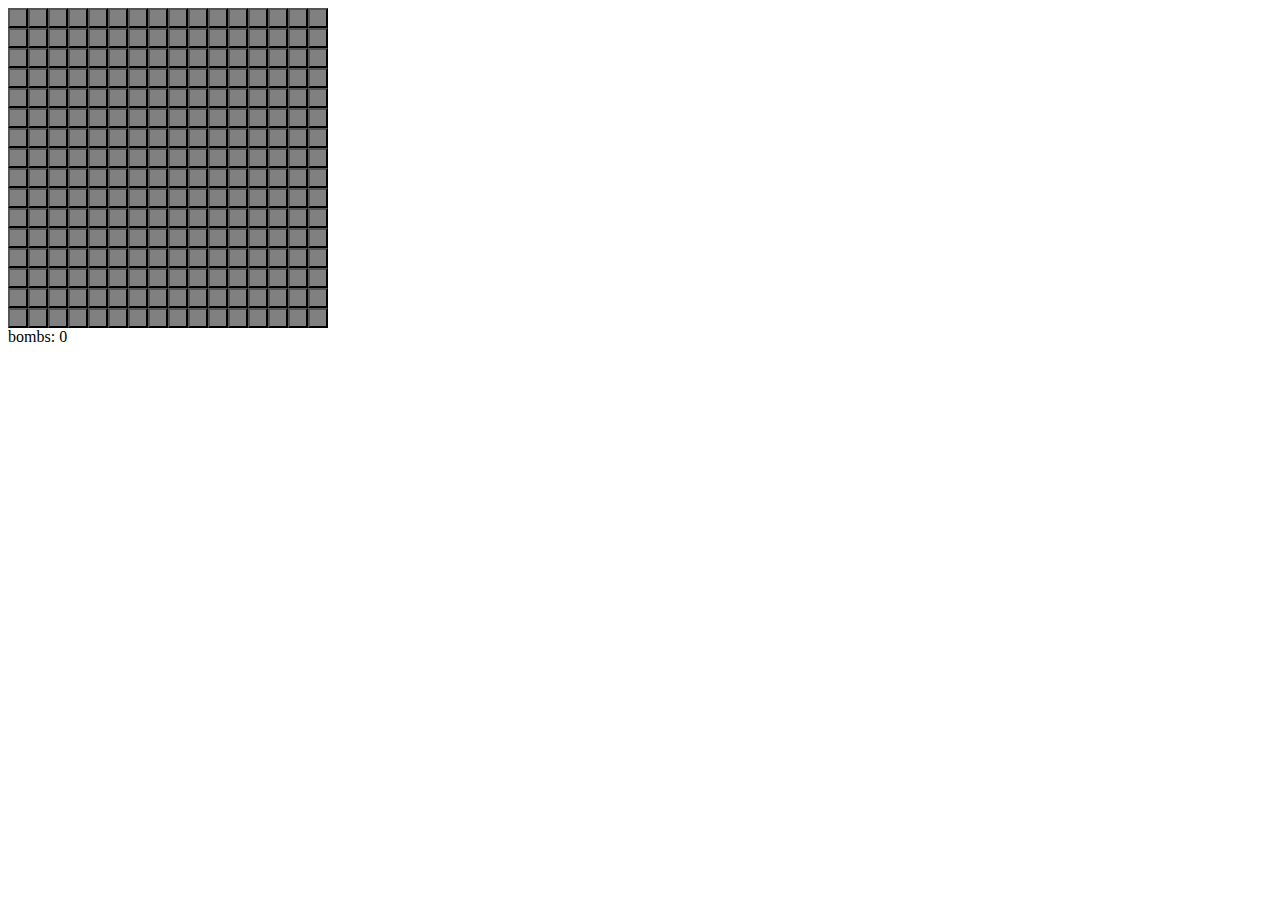
<file: minesweeper.html>
<!doctype html>
<html>
<head>
<meta charset="utf-8" />
<meta http-equiv="X-UA-Compatible" content="IE=edge,chrome=1" />
<title>Mine Sweeper</title>
<script><!--
window.addEventListener("load", function (ev) {
  var init = function (area, remains, bombs, horizontal, vertical) {
    area.innerHTML = "";
    area.style.lineHeight = "1";
    var size = {horizontal: horizontal, vertical: vertical};
    var buttons = [];
    var state = {
      bombs: bombs, size: size, buttons: buttons, started: false,
      area: area, remains: remains,
    };
    for (var i = 0; i < size.vertical; i++) {
      for (var j = 0; j < size.horizontal; j++) {
        var button = document.createElement("button");
        button.style.width = button.style.height = "20px";
        button.style.fontSize = "14px";
        button.style.color = "black";
        button.style.backgroundColor = "gray";
        button.innerHTML = "&nbsp;";
        button.data = {x: j, y: i, opened: false, bomb: false, near: 0};
        button.data.index = size.horizontal * i + j;
        button.state = state;
        button.addEventListener("dblclick", doOpen, false);
        button.addEventListener("click", doMark, false);
        area.appendChild(button);
        buttons.push(button);
      }
      var br = document.createElement("br");
      area.appendChild(br);
    }
    return state;
  };
  
  var putBombsAvoid = function (button) {
    var avoids = neighbors(button).map(function (n) {return n.data.index;});
    avoids.push(button.data.index);
    var buttons = button.state.buttons;
    var bombs = Math.min(button.state.bombs, buttons.length / 2);
    for (var i = 0; i < bombs; i++) {
      while (true) {
        var index = 0| Math.random() * buttons.length;
        if (avoids.indexOf(index) >= 0) continue;
        var button = buttons[index];
        if (button.data.bomb) continue;
        button.data.bomb = true;
        neighbors(button).forEach(function (n) {
          n.data.near++;
        });
        break;
      }
    }
  };
  
  var pick = function (x, y, state) {
    if (x < 0 || state.size.horizontal <= x) return null;
    if (y < 0 || state.size.vertical <= y) return null;
    return state.buttons[state.size.horizontal * y + x]
  };
  
  var nears = function (button, diffs) {
    var result = [];
    for (var i = 0; i < diffs.length; i++) {
      var d = diffs[i];
      var n = pick(button.data.x + d[0], button.data.y + d[1], button.state);
      if (n) result.push(n);
    }
    return result;
  };
  
  var neighbors = function (button) {
    var diffs = [[-1, -1], [0, -1], [1, -1],
                 [-1,  0],          [1,  0],
                 [-1,  1], [0,  1], [1,  1]];
    return nears(button, diffs);
  };
  
  var nearColor = [
    "black", "blue", "green", "red", 
    "darkblue", "darkred", "cyan", "magenta", "yellow"];
  var open = function (button) {
    button.innerHTML = "&nbsp;";
    if (button.data.near > 0) {
      button.textContent = button.data.near;
      button.style.color = nearColor[button.data.near];
    }
    if (button.data.bomb) {
      button.textContent = "*";
      button.style.color = "black";
    }
    button.style.backgroundColor = "white";
    button.data.opened = true;
  };
  
  var doOpen = function (ev) {
    var button = ev.target;
    if (!button.state.started) {
      button.state.started = true;
      putBombsAvoid(button);
    }
    if (button.data.bomb) {
      open(button);
      setTimeout(function () {
        alert("GAME OVER");
        location.reload();
      }, 0);
    } else {
      openNeighbors(button);
      if (isCompleted(button.state.buttons)) {
        setTimeout(function () {
          alert("Congratulation!!");
          location.reload();
        }, 0);
      }
    }
    button.state.remains.textContent = remains(button.state.buttons);
  };
  
  var doMark = function (ev) {
    var button = ev.target;
    if (button.data.opened) return;
    if (button.innerHTML === "&nbsp;") {
      button.textContent = "$";
      button.style.color = "crimson";
    } else if (button.textContent === "$") {
      button.textContent = "?";
      button.style.color = "ivory";
    } else {
      button.innerHTML = "&nbsp;";
      button.style.color = "black";
    }
    button.state.remains.textContent = remains(button.state.buttons);
  };
  
  var openNeighbors = function (button) {
    if (button.data.opened) return;
    open(button);
    if (button.data.near === 0) neighbors(button).forEach(function (n) {
      openNeighbors(n);
    });
  };
  
  var isCompleted = function (buttons) {
    for (var i = 0; i < buttons.length; i++) {
      if (!buttons[i].data.bomb && !buttons[i].data.opened) return false;
    }
    return true;
  };
  
  var remains = function (buttons) {
    return buttons.reduce(function (sum, b) {
      return sum + (b.data.bomb ? 1 : 0) - (b.textContent === "$" ? 1 : 0);
    }, 0);
  };
  
  init(
    document.getElementById("area"), 
    document.getElementById("remains"), 
    40, 16, 16);
}, false);
--></script>
</head>
<body>
<div id="area"></div><div>bombs: <span id="remains">0</span></div>
</body>
</html>
</file>
<file: style.css>
body {
  display: flex;
  align-items: center;
  flex-direction: column;
}

a {
  color: red;
}

p {
  background-color: pink;
}

h1 {
  background-color: pink;
}
</file>
